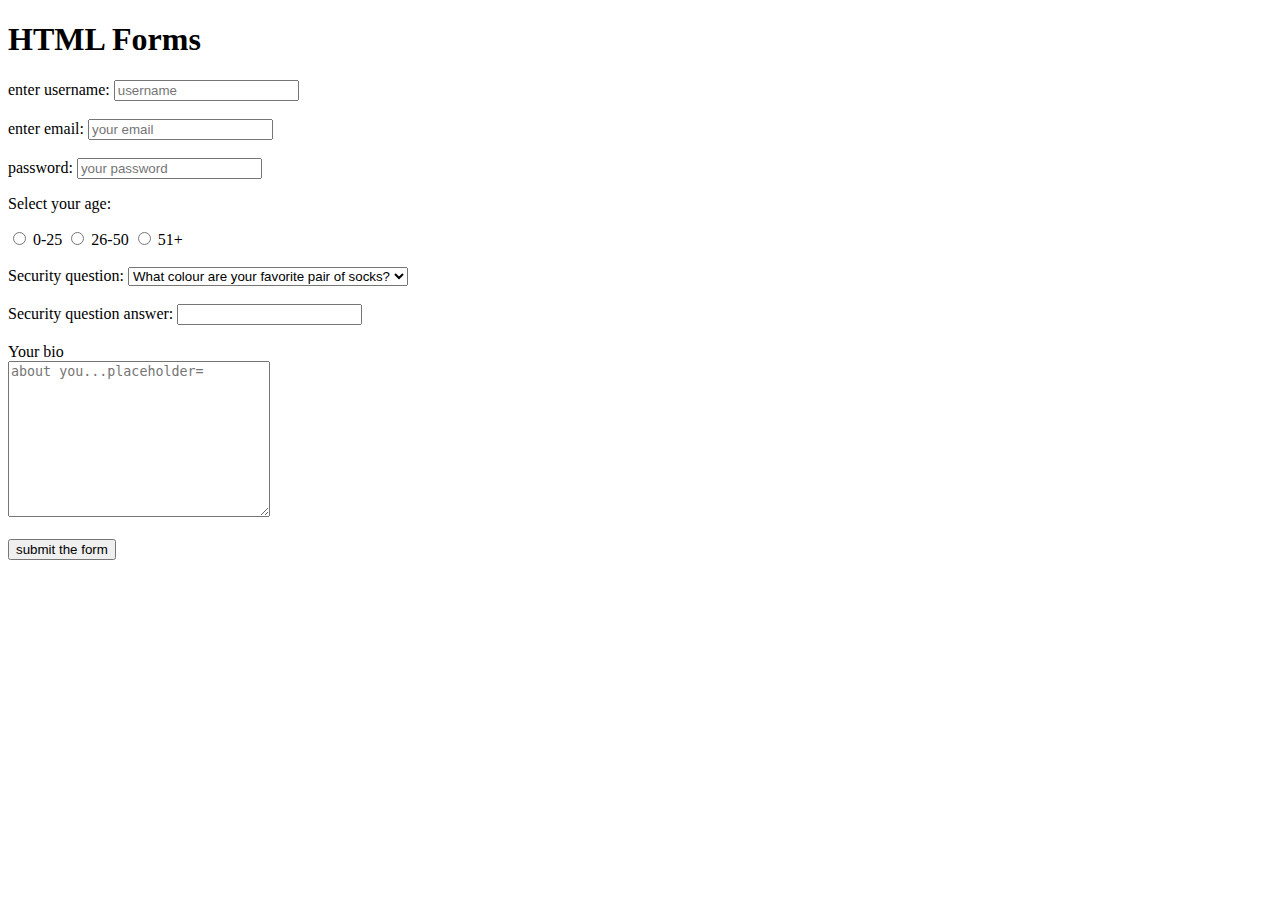
<file: index.html>
<!DOCTYPE html>
<html lang="en">
  <head>
    <meta charset="UTF-8" />
    <meta http-equiv="X-UA-Compatible" content="IE=edge" />
    <meta name="viewport" content="width=device-width, initial-scale=1.0" />
    <title>HTML Forms</title>
  </head>
  <body>
    <h1>HTML Forms</h1>

    <form>
      <label for="username"> enter username:</label>
      <input type="text" id="username" name="username" placeholder="username" required/>
      <br /><br />
      <label for="email">enter email:</label>
      <input type="email" id="email" name="email" placeholder="your email" required/>
      <br /><br />
      <label for="password">password:</label>
      <input type="password" id="password" name="password" placeholder="your password" required/>

      <p>Select your age:</p>

      <input type="radio" name="age" value="0-25" id="option-1" />
      <label for="option-1">0-25</label>
      <input type="radio" name="age" value="26-50" id="option-2" />
      <label for="option-2">26-50</label>
      <input type="radio" name="age" value="51+" id="option-3" />
      <label for="option-3">51+</label>

      <br /><br />

      <label for="">Security question:</label>
      <select name="question" id="questions">
        <option value="q1">What colour are your favorite pair of socks?</option>
        <option value="q2">If you could be a vegetable, what it be?</option>
        <option value="q3">What is your best ever Security question?</option>
      </select>

      <br /><br />

      <label for="answer"> Security question answer:</label>
      <input type="text" name="answer" id="answer" />

      <br /><br />
      <label for="bio">Your bio</label><br />
      <textarea
        name="bio"
        id="bio"
        cols="30"
        rows="10"
        placeholder="about you...placeholder="""
      ></textarea>

      <br><br>

<input type="submit" value="submit the form">

    </form>
  </body>
</html>
</file>
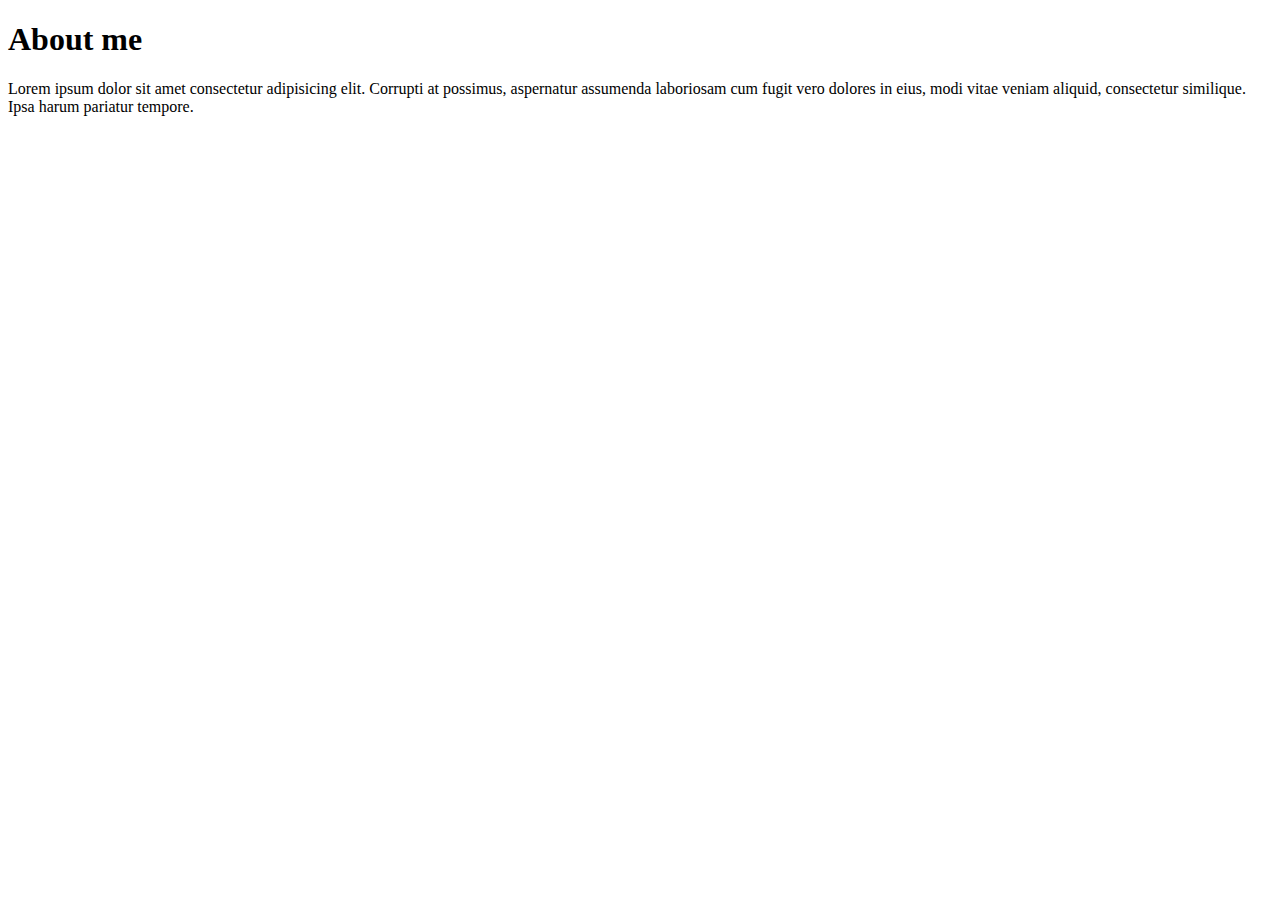
<file: about.html>
<!DOCTYPE html>
<html lang="en">
  <head>
    <meta charset="UTF-8" />
    <meta http-equiv="X-UA-Compatible" content="IE=edge" />
    <meta name="viewport" content="width=device-width, initial-scale=1.0" />
    <title>CSS Basics</title>
  </head>
  <body>
    <h1>About me</h1>

    <p>
      Lorem ipsum dolor sit amet consectetur adipisicing elit. Corrupti at
      possimus, aspernatur assumenda laboriosam cum fugit vero dolores in eius,
      modi vitae veniam aliquid, consectetur similique. Ipsa harum pariatur
      tempore.
    </p>
  </body>
</html>
</file>
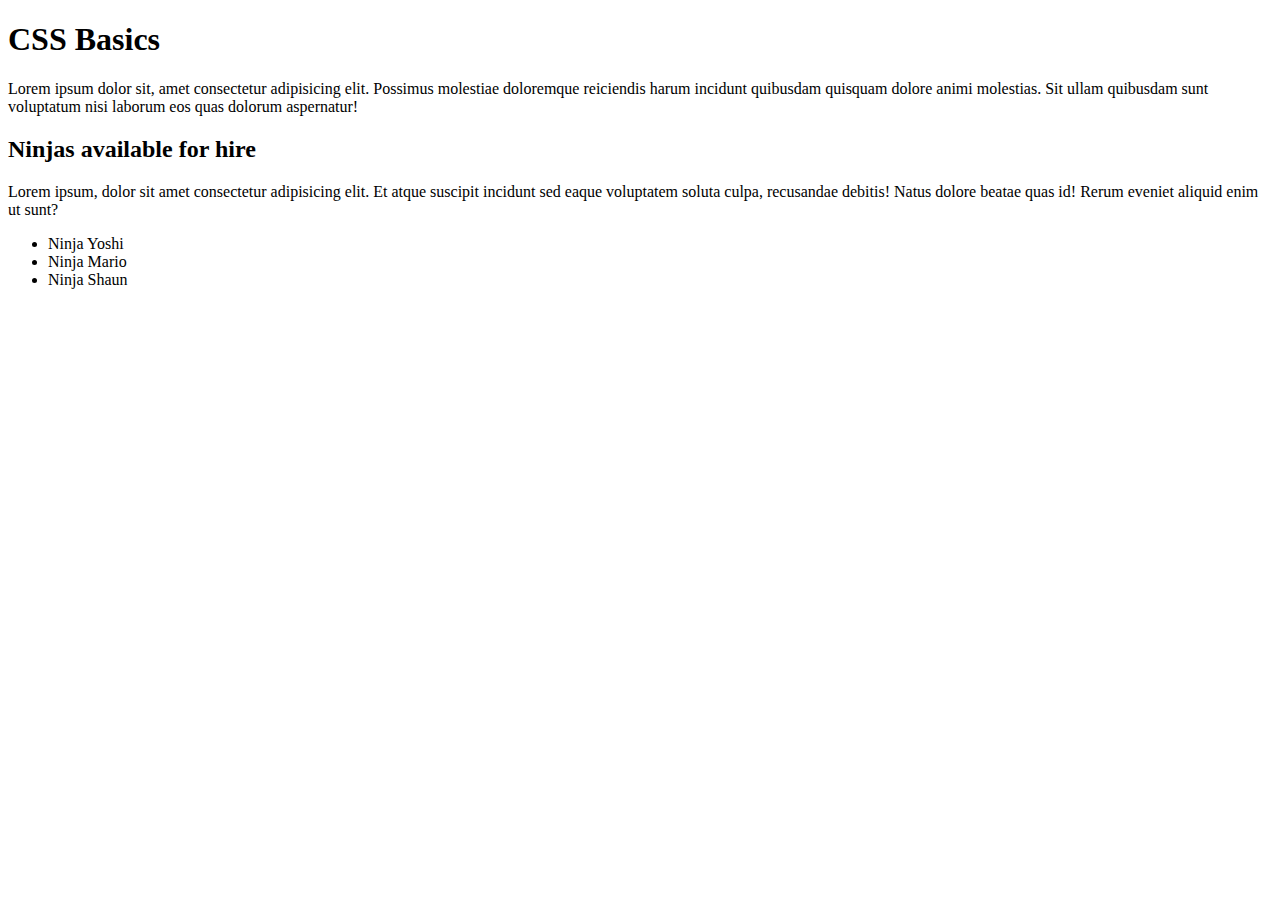
<file: index2.html>
<!DOCTYPE html>
<html lang="en">
  <head>
    <meta charset="UTF-8" />
    <meta http-equiv="X-UA-Compatible" content="IE=edge" />
    <meta name="viewport" content="width=Cs, initial-scale=1.0" />
    <title>CSS Basics</title>
    <link rel="stylesheet" href="styles.css" />
  </head>
  <body>
    <h1>CSS Basics</h1>

    <p>
      Lorem ipsum dolor sit, amet consectetur adipisicing elit. Possimus
      molestiae doloremque reiciendis harum incidunt quibusdam quisquam dolore
      animi molestias. Sit ullam quibusdam sunt voluptatum nisi laborum eos quas
      dolorum aspernatur!
    </p>

    <div>
      <h2>Ninjas available for hire</h2>
      <p>
        Lorem ipsum, dolor sit amet consectetur adipisicing elit. Et atque
        suscipit incidunt sed eaque voluptatem soluta culpa, recusandae debitis!
        Natus dolore beatae quas id! Rerum eveniet aliquid enim ut sunt?
      </p>
      <ul>
        <li>Ninja Yoshi</li>
        <li>Ninja Mario</li>
        <li>Ninja Shaun</li>
      </ul>
    </div>
  </body>
</html>
</file>
<file: styles.css>
/* h1 {
  color: orange;
  background-color: slategray;
  font-size: 20px;
  text-decoration: underline;
  font-family: arial;
  text-align: center;
}

p {
  color: slategray;
  text-align: right;
  line-height: 30px;
  letter-spacing: 3px;
  column-count: 2;
  column-gap: 60px;
}
 */
/* ul {
  /* border-width: 4px;
  border-style: solid;
  border-color: crimson; */
/*   border: 4px solid crimson; */
/*  border-bottom: 4px solid crimson;
  border-left: 8px dashed rgb(27, 220, 20);
} */
/* li {
  list-style-type: none;
  /* text-shadow: 2px 2px lightgray; */
/* text-shadow: 2px 2px #e9e9e9;
} */

/* a[href]{
  background-color: blue;
} */
</file>
